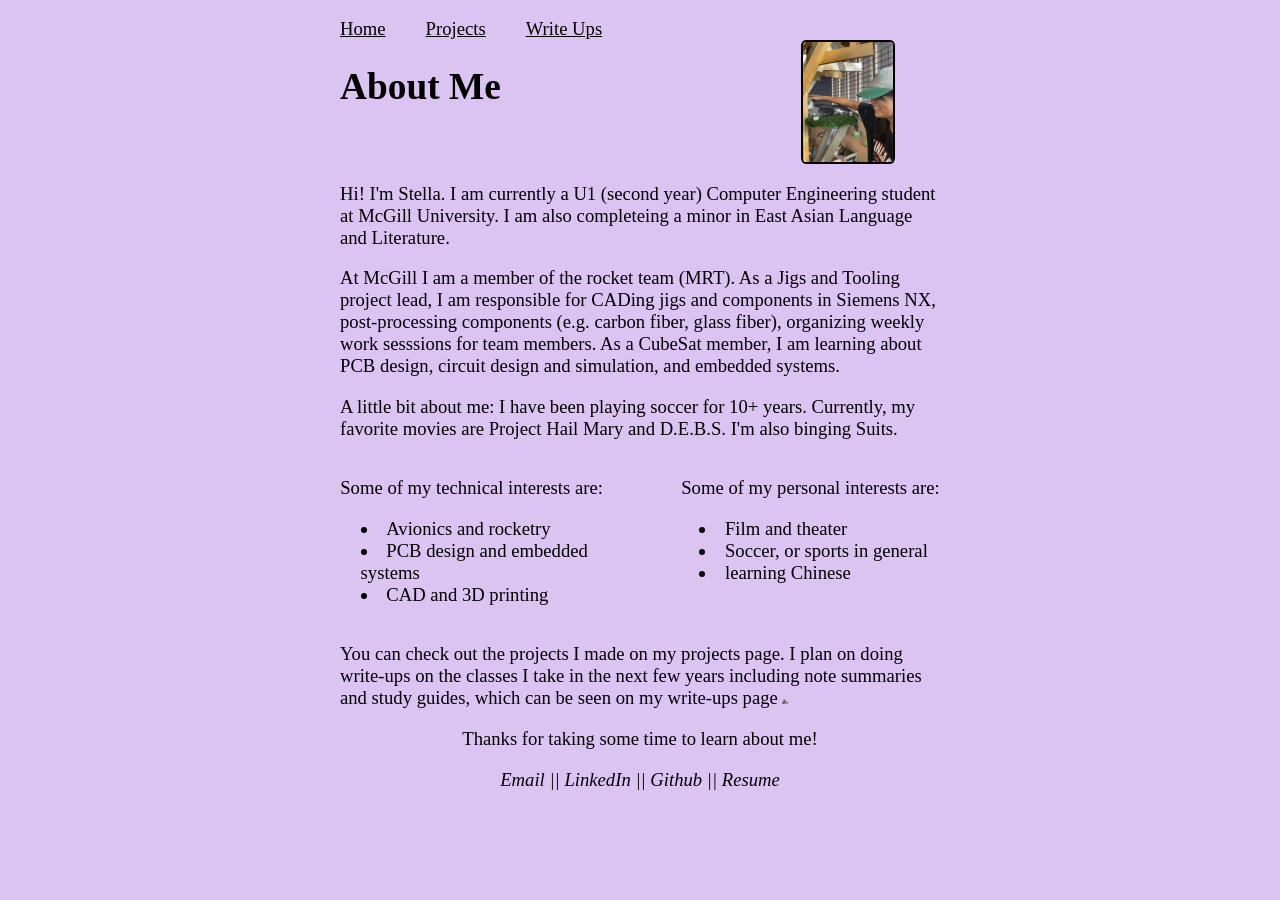
<file: docs/index.html>
<!DOCTYPE html>
<link rel="stylesheet" href="styles.css">
<head>
  <meta charset="UTF-8">
  <meta name="viewport" content="width=device-width, initial-scale=1.0">
  <meta name="author" content="Stella">
</head>

<html>
  <body>

    <nav>
      <a href="index.html">Home</a>
      <a href="projects.html">Projects</a>
      <a href="writeups.html">Write Ups</a>
    </nav>

    <div style="display: flex; gap: 50%;">
      <h1>About Me</h1>
      <img src="public/pfp.jpg" class="pfp">
    </div>

    <p>Hi! I'm Stella. I am currently a U1 (second year) Computer Engineering student at McGill University.
       I am also completeing a minor in East Asian Language and Literature.
    </p>

    <p>At McGill I am a member of the rocket team (MRT). As a Jigs and Tooling project lead, I am responsible for CADing jigs
       and components in Siemens NX, post-processing components (e.g. carbon fiber, glass fiber), organizing weekly work 
       sesssions for team members. As a CubeSat member, I am learning about PCB design, circuit design and simulation, and embedded systems.
    </p>

    <p>A little bit about me: I have been playing soccer for 10+ years.
      Currently, my favorite movies are Project Hail Mary and D.E.B.S. I'm also binging Suits.
    </p>

    <div class="twocolumn-center">
      <div>
        <p>Some of my technical interests are: 
          <li>Avionics and rocketry</li>
          <li>PCB design and embedded systems</li>
          <li>CAD and 3D printing</li>
        </p>
      </div>

      <div>
        <p>Some of my personal interests are:
          <li>Film and theater</li>
          <li>Soccer, or sports in general</li>
          <li>learning Chinese</li>
        </p>
      </div>
    </div>

    <p>
      You can check out the projects I made on my projects page. I plan on doing write-ups on the classes I take in the next few years including
      note summaries and study guides, which can be seen on my write-ups page
      <button class="winton" onclick="winton()"><img src="public/winton.png" alt="winton" type="image/png" height="5"></button>
    </p>

    <div class="center">
      <p>Thanks for taking some time to learn about me!</p>
      <i> <a href="mailto: devstellavw@gmail.com">Email</a> ||
          <a href="https://www.linkedin.com/in/stellavw/">LinkedIn</a> ||
          <a href="https://github.com/stella-vw">Github</a> ||
          <a href="resumepdf.pdf" target="_blank">Resume</a>
        </i>
    </div>


    <!-- WINTON -->
    <audio id="winton" src="public/winton-ow-greetings.mp3" type="audio/mp3"></audio>
    <script>
      function winton() {
          var winton = document.getElementById('winton');
          winton.play();
      }
    </script>

  </body>
</html>
</file>
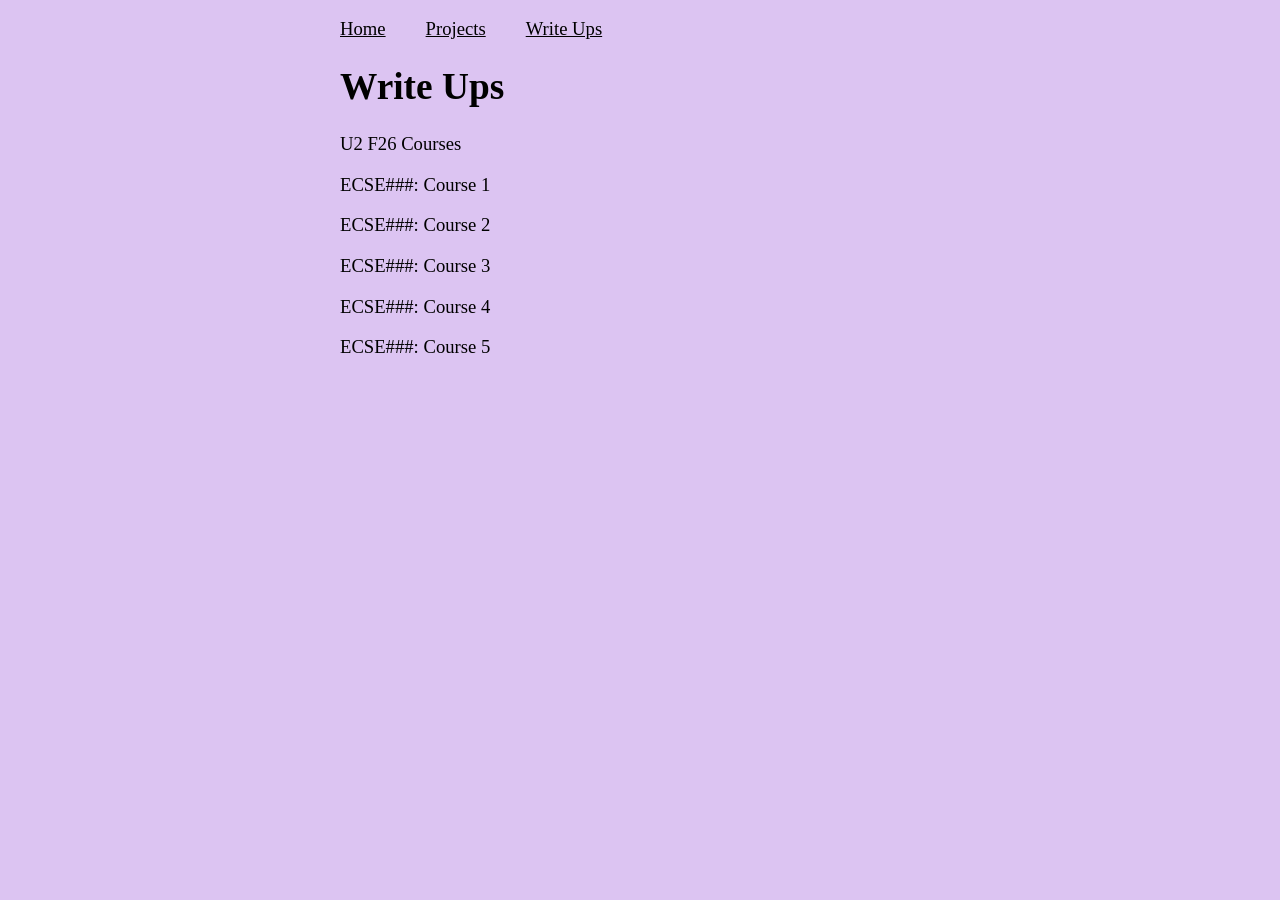
<file: docs/writeups.html>
<!DOCTYPE html>
<link rel="stylesheet" href="styles.css">
<head>
  <meta charset="UTF-8">
  <meta name="viewport" content="width=device-width, initial-scale=1.0">
  <meta name="author" content="Stella">
</head>

<html>
  <body>

    <nav>
      <a href="index.html">Home</a>
      <a href="projects.html">Projects</a>
      <a href="writeups.html">Write Ups</a>
    </nav>

    <h1>Write Ups</h1>

    <p>U2 F26 Courses</p> <!--make this an accordion feature?-->
    <p>ECSE###: Course 1</p>
    <p>ECSE###: Course 2</p>
    <p>ECSE###: Course 3</p>
    <p>ECSE###: Course 4</p>
    <p>ECSE###: Course 5</p>

  </body>
</html>
</file>
<file: docs/styles.css>
body {
  background-color: #DCC4F2;
  padding: 18px;
  margin: auto;
  max-width: 600px;
  font-size: 14pt;
  font-family: "Garamond", serif ;
}

nav {
    display: flex;
    text-align: left;
    gap: 30pt;
    text-decoration: underline;
}

nav ul {
    text-decoration: underline;
}

li {
    margin-left: 7%;
}

.pfp {
    border-radius: 5%;
    width: 90px;
    float: right;
    border: 2px, solid, black;
}

.center {
    text-align: center;
}

a {
    text-decoration: none;
    color: black;
}

.twocolumn-center {
    display: flex;
    gap: 50px;
    justify-content: center;
}

.chinese {
    font-family: "Noto Sans SC", "Source Han Sans SC", "Microsoft YaHei", sans-serif;
}

h4 { /* for projects page  */
    margin-bottom: 5pt; 
}

.project-button {
    transition-duration: 0.4s;
    border: none;
    border-radius: 5pt;
    background-color: #C69FEA;
    font-size: 14pt;
    font-family: "Garamond", serif;
}

.project-button:hover {
    background-color: #9954D9;
}

.winton {
    background-color: transparent;
    border: none;
    padding: 0px;
}
</file>
